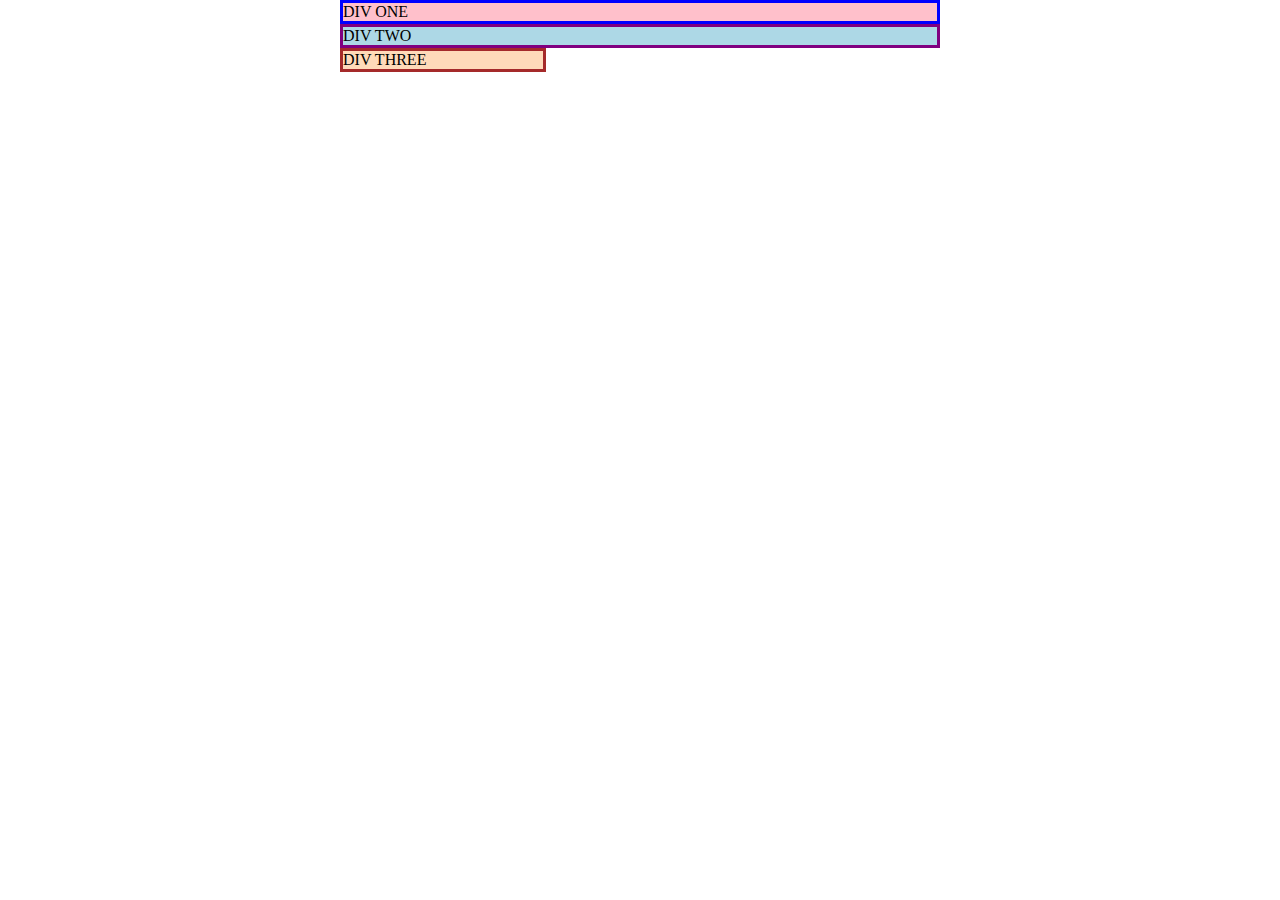
<file: margin-and-padding-1/index.html>
<!DOCTYPE html>
<html lang="en">
<head>
  <meta charset="UTF-8">
  <meta http-equiv="X-UA-Compatible" content="IE=edge">
  <meta name="viewport" content="width=device-width, initial-scale=1.0">
  <title>Margin and Padding exercise</title>
  <style>
    body {
      max-width: 600px;
      margin: 0 auto;
    }

    .one {
      background: pink;
      border: 3px solid blue;
      /* CHANGE ME */
      padding: 0px;
      margin: 0px;
    }

    .two {
      background: lightblue;
      border: 3px solid purple;
      /* CHANGE ME */
      margin-bottom: 0px;
    }

    .three {
      background: peachpuff;
      border: 3px solid brown;
      width: 200px;
      /* CHANGE ME */
      padding: 0px;
      margin-left: 0px;
    }
  </style>
</head>
<body>
  <div class="one">
    DIV ONE
  </div>
  <div class="two">
    DIV TWO
  </div>
  <div class="three">
    DIV THREE
  </div 
</body>
</html>
</file>
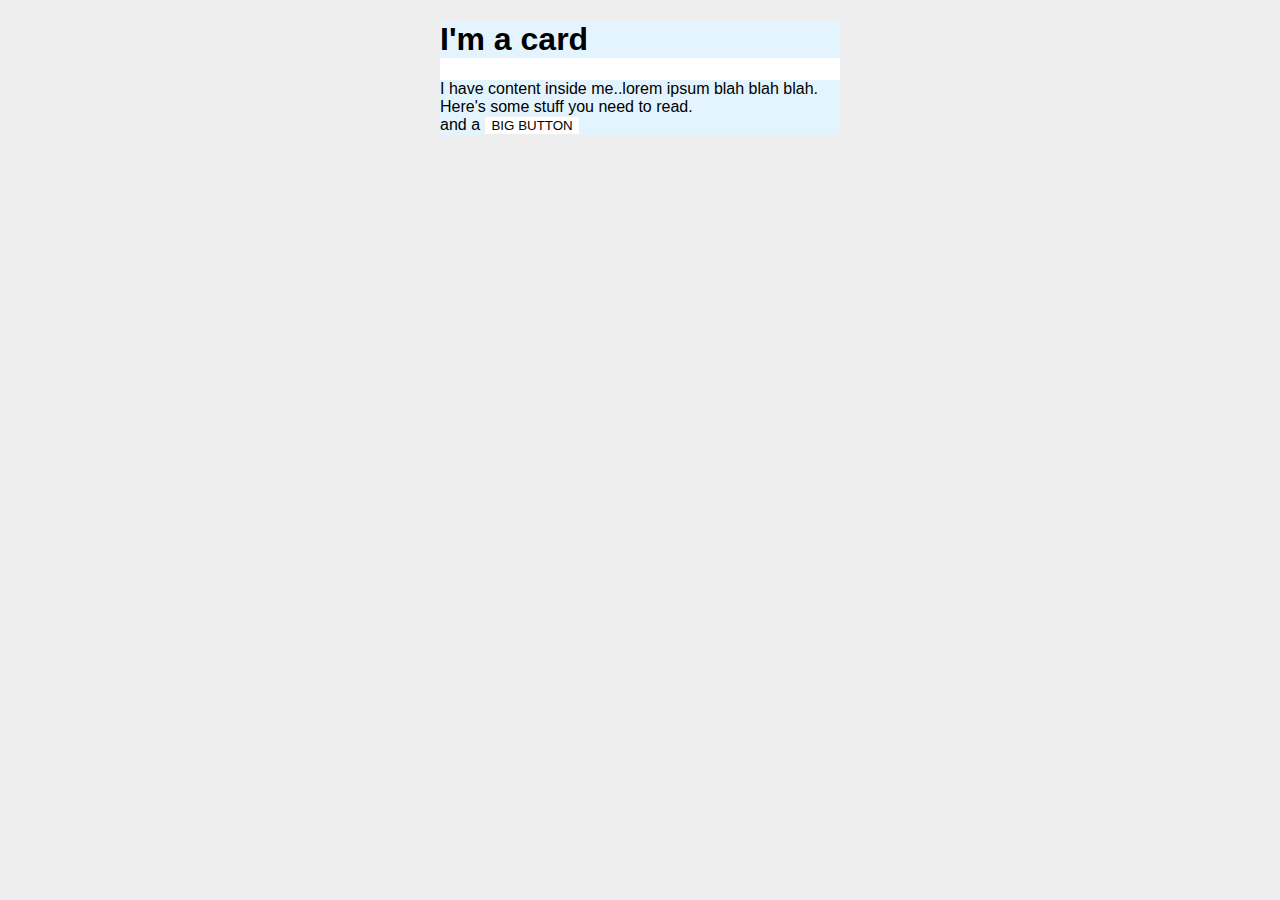
<file: margin-and-padding-2/index.html>
<!DOCTYPE html>
<html lang="en">
<head>
  <meta charset="UTF-8">
  <meta http-equiv="X-UA-Compatible" content="IE=edge">
  <meta name="viewport" content="width=device-width, initial-scale=1.0">
  <title>Margin and Padding exercise 2</title>
  <style>
    body {
      background: #eee;
      font-family: sans-serif;
    }

    .card {
      width: 400px;
      background: #fff;
      margin: 16px auto;
    }

    .title {
      background: #e3f4ff;
    }

    .content {
      background: #e3f4ff;
    }

    .button {
      background: #e3f4ff;
    }

    button {
      background: white;
      border: 1px solid #eee;
    }
  </style>
</head>
<body>
  <div class="card">
    <h1 class="title">I'm a card</h1>
    <div class="content">I have content inside me..lorem ipsum blah blah blah. Here's some stuff you need to read.</div>
    <div class="button">and a <button>BIG BUTTON</button></div>
  </div
</body>
</html>
</file>
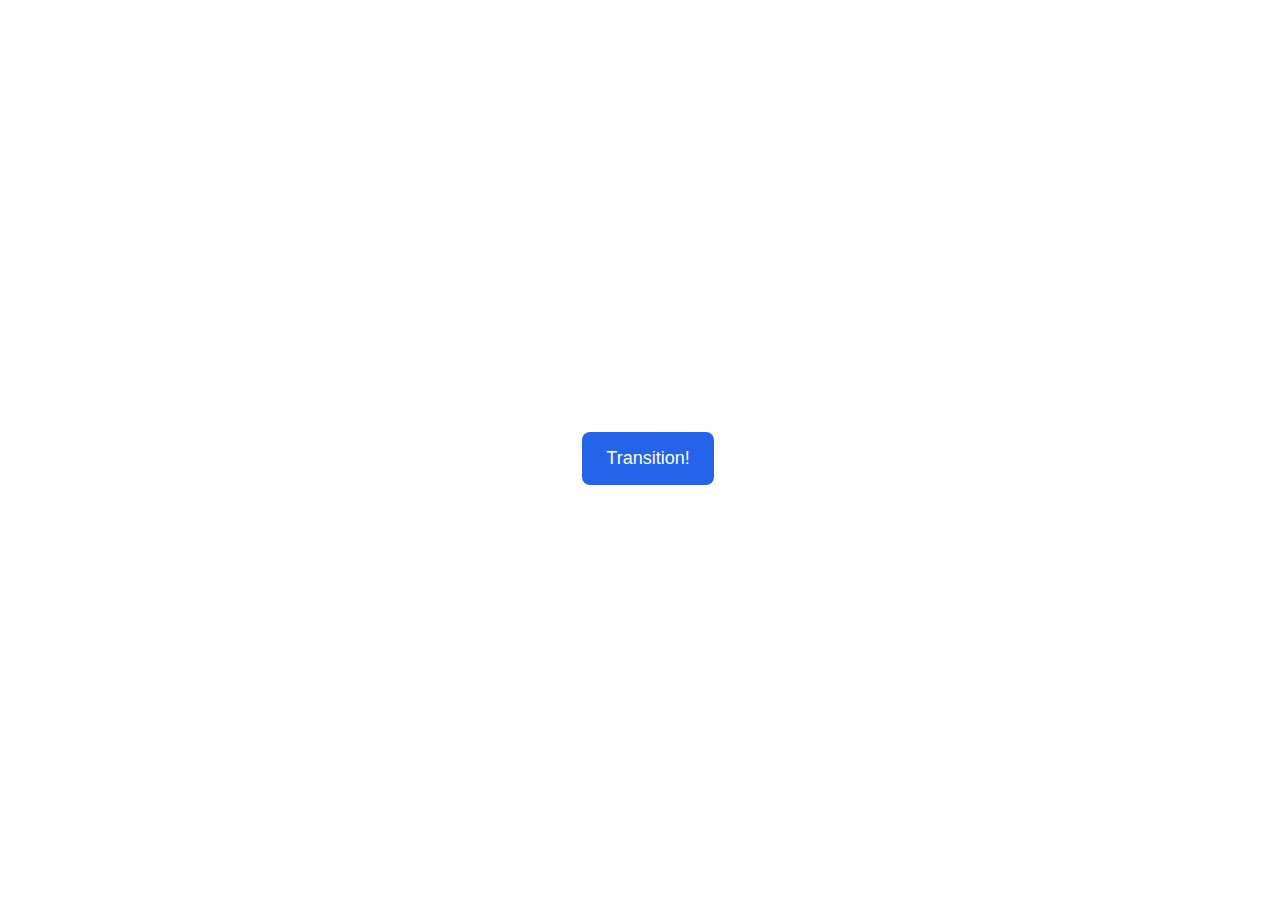
<file: animation/01-button-hover/index.html>
<!DOCTYPE html>
<html lang="en">
  <head>
    <meta charset="UTF-8" />
    <meta http-equiv="X-UA-Compatible" content="IE=edge" />
    <meta name="viewport" content="width=device-width, initial-scale=1.0" />
    <title>Button Hover</title>
    <link rel="stylesheet" href="style.css" />
  </head>
  <body>
    <div id="transition-container">
      <button>Transition!</button>
    </div>
  </body>
</html>
</file>
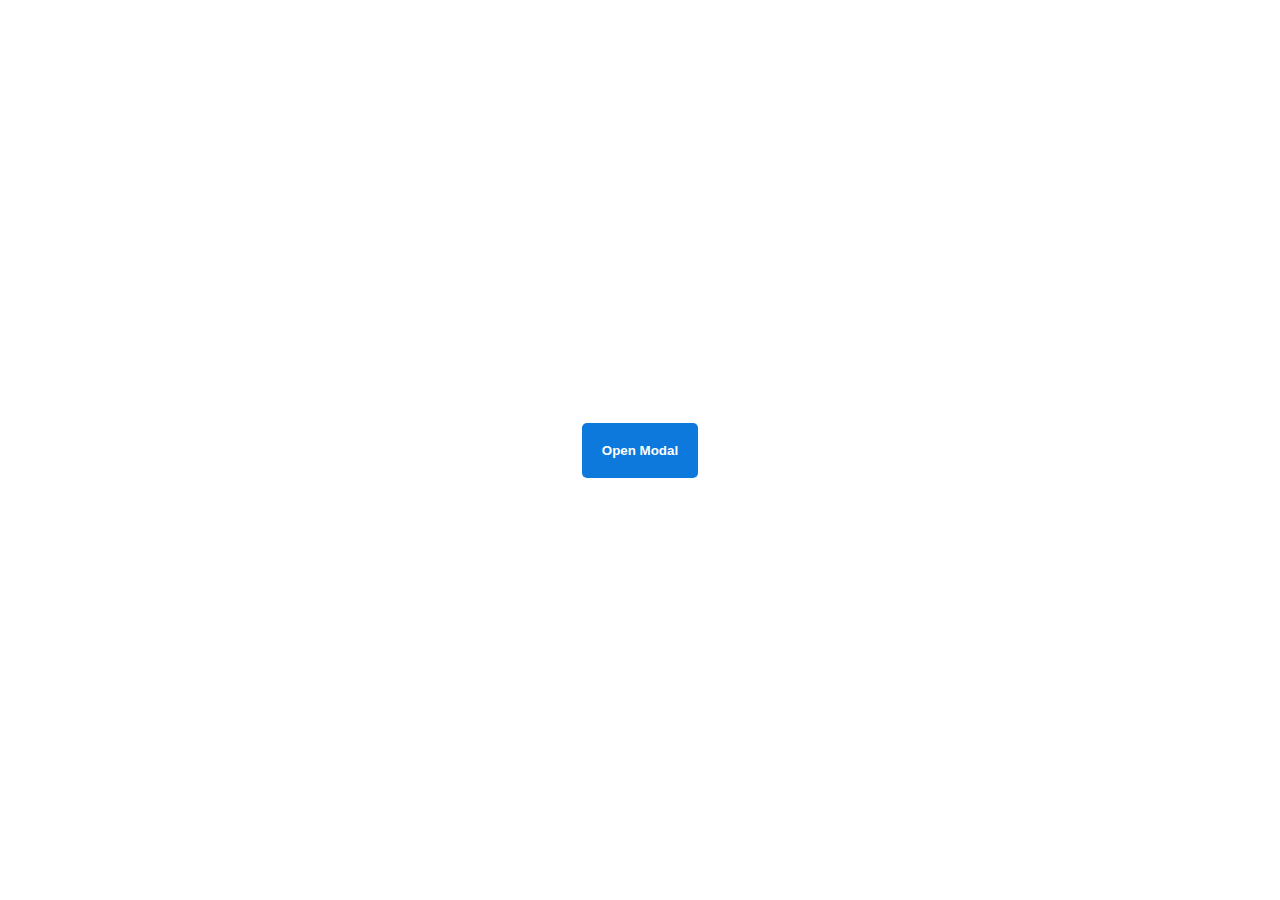
<file: animation/02-pop-up/index.html>
<!DOCTYPE html>
<html lang="en">
  <head>
    <meta charset="UTF-8" />
    <meta http-equiv="X-UA-Compatible" content="IE=edge" />
    <meta name="viewport" content="width=device-width, initial-scale=1.0" />
    <title>Popup</title>
    <link rel="stylesheet" href="style.css" />
  </head>
  <body>
    <div class="backdrop"></div>
    <div class="popup-modal">
      <h1>Look at me!</h1>
      <p>I'm a pop up dialog!</p>
      <button id="close-modal">Close Modal</button>
    </div>
    <div class="button-container">
      <button id="trigger-modal">Open Modal</button>
    </div>
    <script src="script.js"></script>
  </body>
</html>
</file>
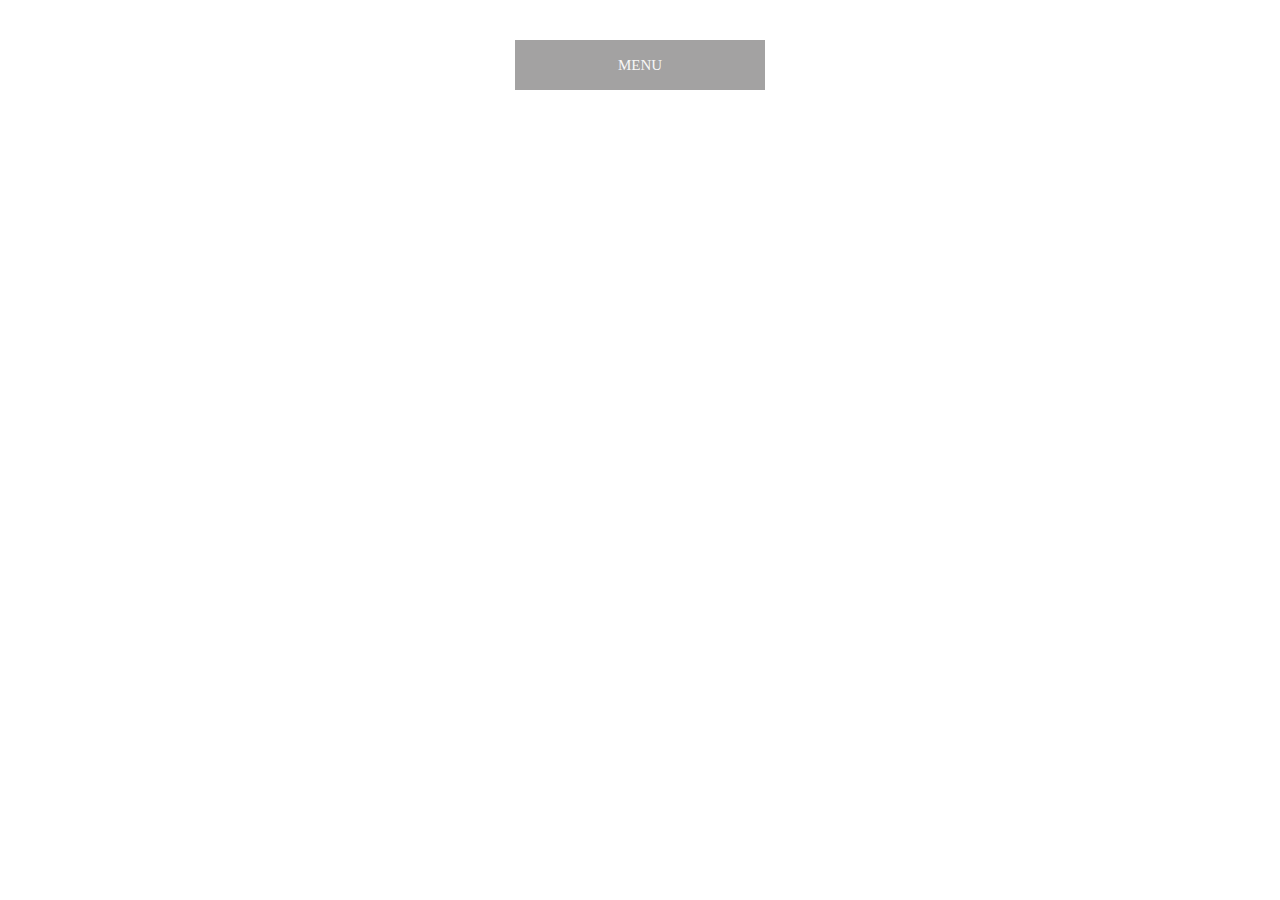
<file: animation/03-dropdown-menu/index.html>
<!DOCTYPE html>
<html lang="en">
  <head>
    <meta charset="UTF-8" />
    <meta http-equiv="X-UA-Compatible" content="IE=edge" />
    <meta name="viewport" content="width=device-width, initial-scale=1.0" />
    <title>Dropdown Menu</title>
    <link rel="stylesheet" href="style.css" />
  </head>
  <body>
    <div class="dropdown-container">
        <div class="menu-title">MENU</div>
        <ul class="dropdown-menu">
            <li>ITEM 1</li>
            <li>ITEM 2</li>
            <li>ITEM 3</li>
            <li>ITEM 4</li>
            <li>ITEM 5</li>
        </ul>
    </div>
    <script src="script.js"></script>
  </body>
</html>
</file>
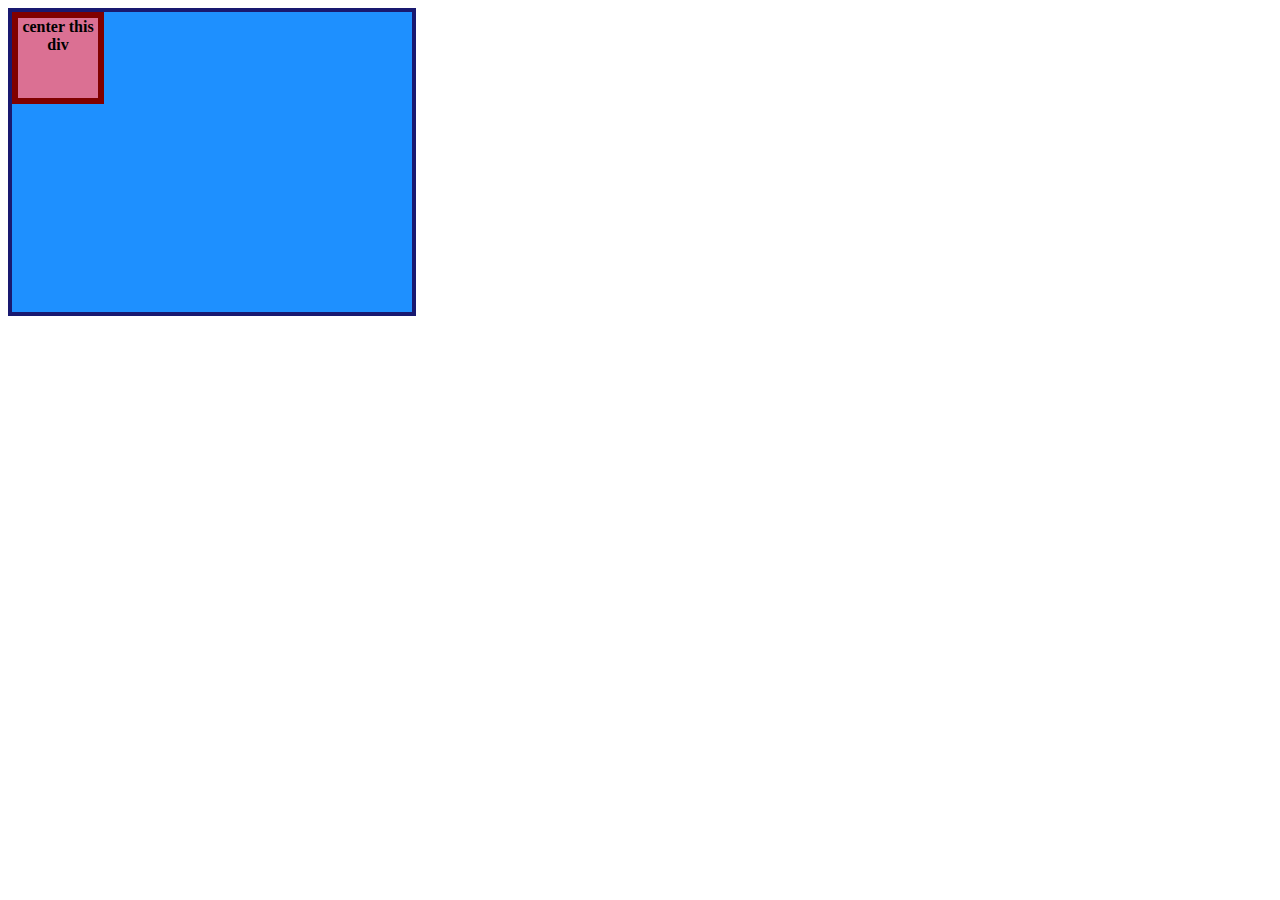
<file: flex/01-flex-center/index.html>
<!DOCTYPE html>
<html lang="en">
  <head>
    <meta charset="UTF-8">
    <meta http-equiv="X-UA-Compatible" content="IE=edge">
    <meta name="viewport" content="width=device-width, initial-scale=1.0">
    <title>CENTER THIS DIV</title>
    <link rel="stylesheet" href="style.css">
  </head>
  <body>
    <div class="container">
      <div class="box">center this div</div>
    </div>
  </body>
</html>
</file>
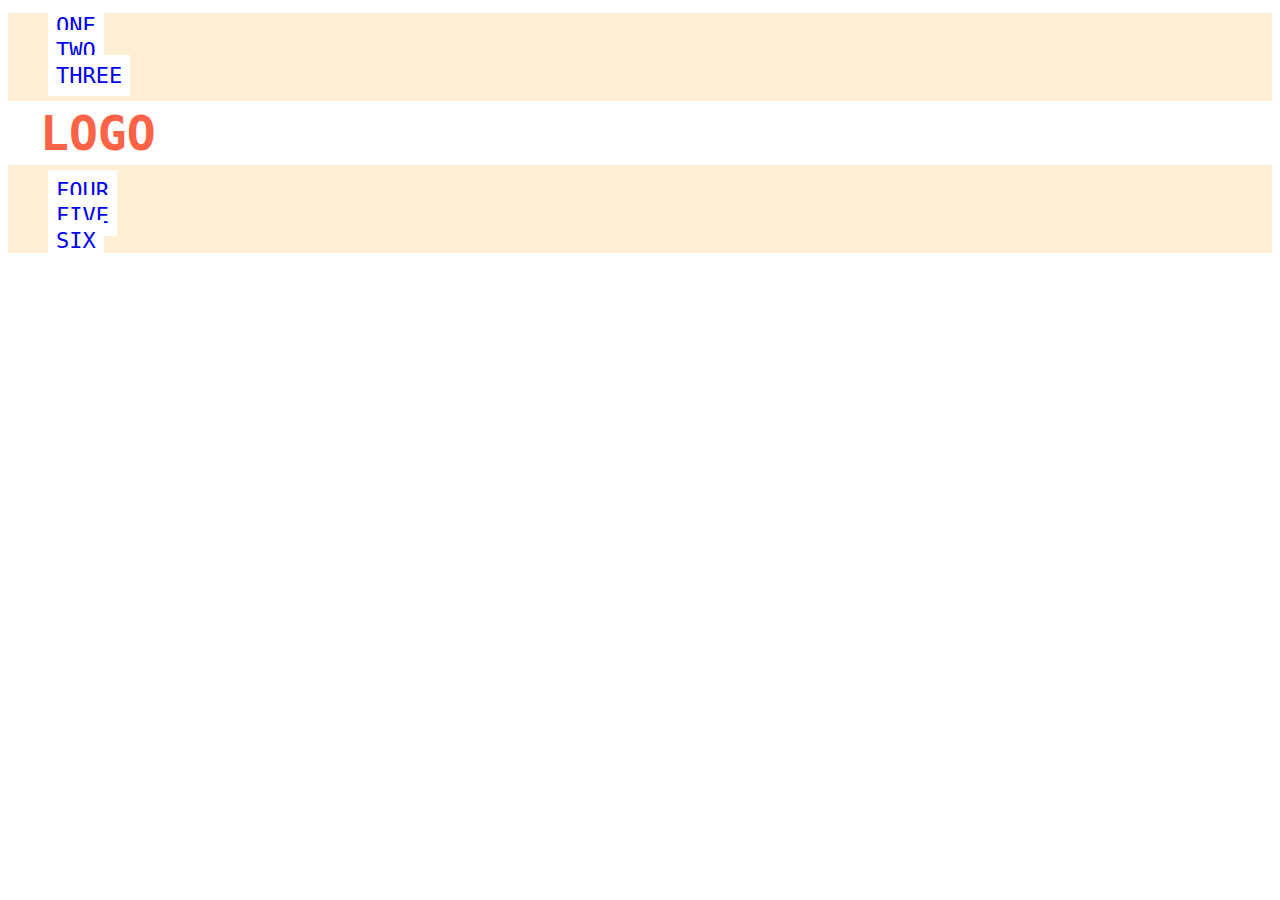
<file: flex/02-flex-header/index.html>
<!DOCTYPE html>
<html lang="en">
  <head>
    <meta charset="UTF-8">
    <meta http-equiv="X-UA-Compatible" content="IE=edge">
    <meta name="viewport" content="width=device-width, initial-scale=1.0">
    <title>Flex Header</title>
    <link rel="stylesheet" href="style.css">
  </head>
  <body>
    <div class="header">
      <div class="left-links">
        <ul>
          <li><a href="#">ONE</a></li>
          <li><a href="#">TWO</a></li>
          <li><a href="#">THREE</a></li>
        </ul>
      </div>
      <div class="logo">LOGO</div>
      <div class="right-links">
        <ul>
          <li><a href="#">FOUR</a></li>
          <li><a href="#">FIVE</a></li>
          <li><a href="#">SIX</a></li>
        </ul>
      </div>
    </div>
  </body>
</html>
</file>
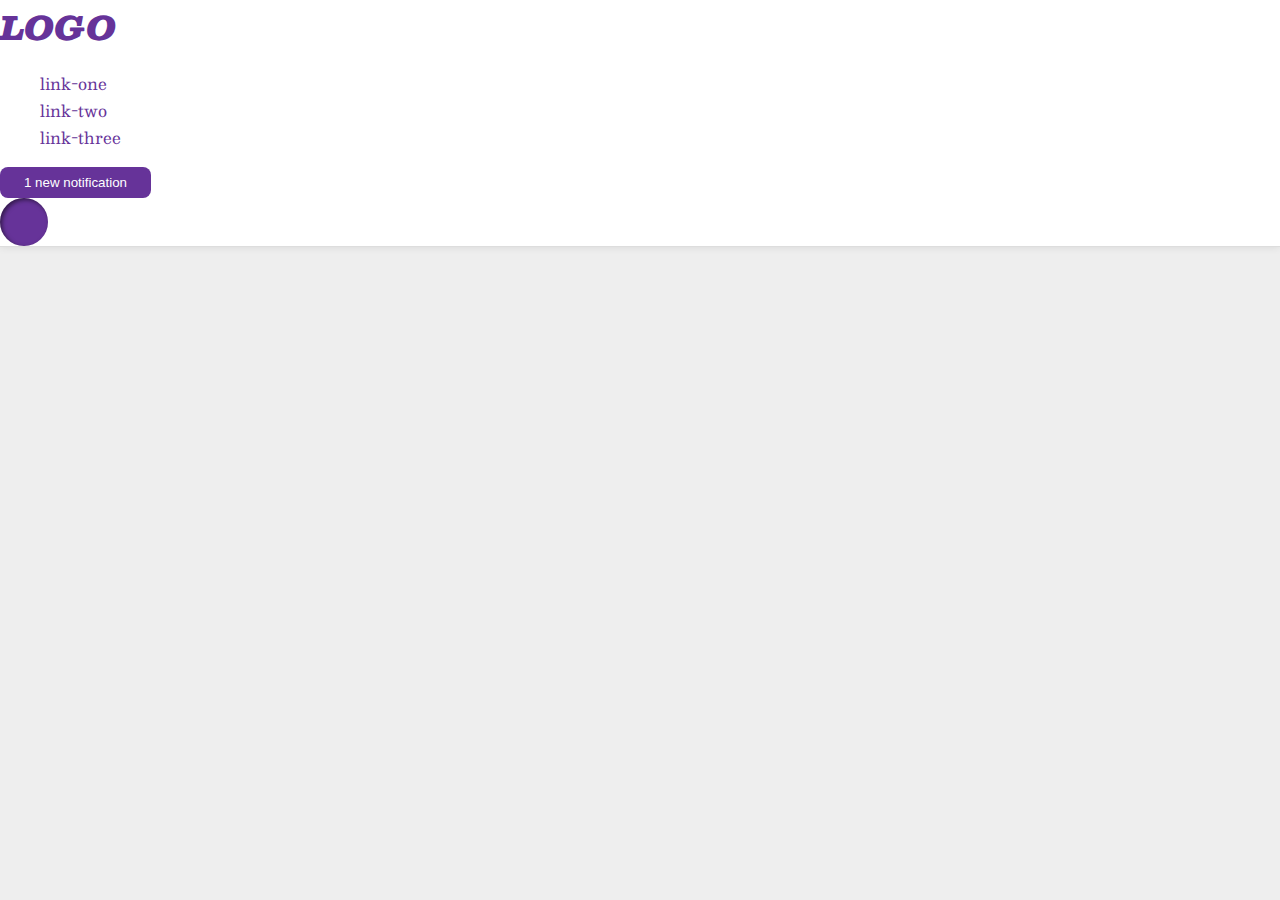
<file: flex/03-flex-header-2/index.html>
<!DOCTYPE html>
<html lang="en">
  <head>
    <meta charset="UTF-8">
    <meta http-equiv="X-UA-Compatible" content="IE=edge">
    <meta name="viewport" content="width=device-width, initial-scale=1.0">
    <title>Flex Header 2</title>
    <link rel="stylesheet" href="style.css">
  </head>
  <body>
    <div class="header">
      <div class="logo">
        LOGO
      </div>
      <ul class="links">
        <li><a href="https://google.com">link-one</a></li>
        <li><a href="https://google.com">link-two</a></li>
        <li><a href="https://google.com">link-three</a></li>
      </ul>
      <button class="notifications">
        1 new notification
      </button>
      <div class="profile-image"></div>
    </div>
  </body>
</html>
</file>
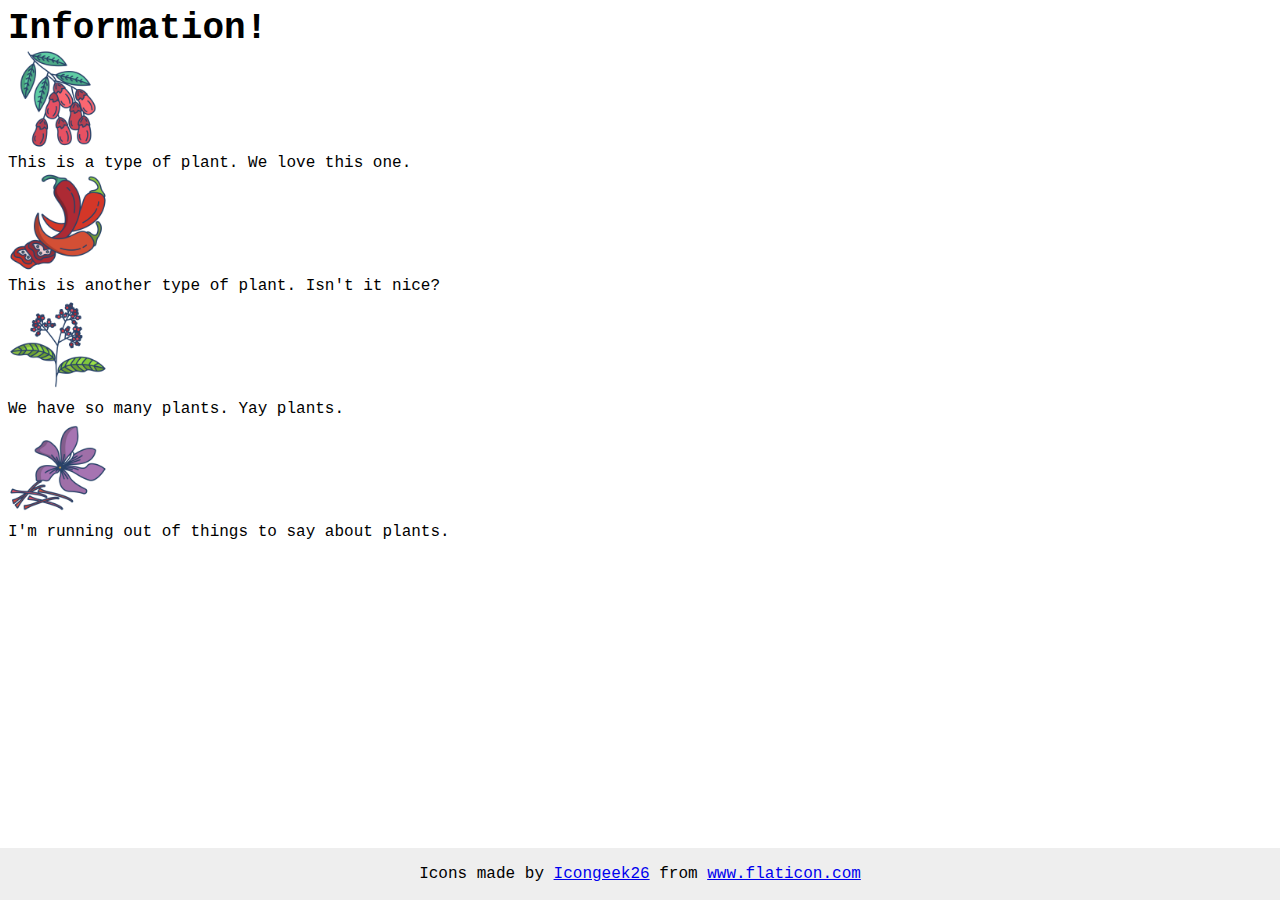
<file: flex/04-flex-information/index.html>
<!DOCTYPE html>
<html lang="en">
  <head>
    <meta charset="UTF-8">
    <meta http-equiv="X-UA-Compatible" content="IE=edge">
    <meta name="viewport" content="width=device-width, initial-scale=1.0">
    <title>Information</title>
    <link rel="stylesheet" href="style.css">
  </head>
  <body>
    <div class="title">Information!</div>

    <img src="./images/barberry.png" alt="barberry">
    <div class="text">This is a type of plant. We love this one.</div>

    <img src="./images/chilli.png" alt="chili">
    <div class="text">This is another type of plant. Isn't it nice?</div>

    <img src="./images/pepper.png" alt="pepper">
    <div class="text">We have so many plants. Yay plants.</div>

    <img src="./images/saffron.png" alt="saffron">
    <div class="text">I'm running out of things to say about plants.</div>

    <!-- disregard this section, it's here to give attribution to the creator of these icons -->
    <div class="footer">
      <div>Icons made by <a href="https://www.flaticon.com/authors/icongeek26" title="Icongeek26">Icongeek26</a> from <a href="https://www.flaticon.com/" title="Flaticon">www.flaticon.com</a></div>
    </div>
  </body>
</html>
</file>
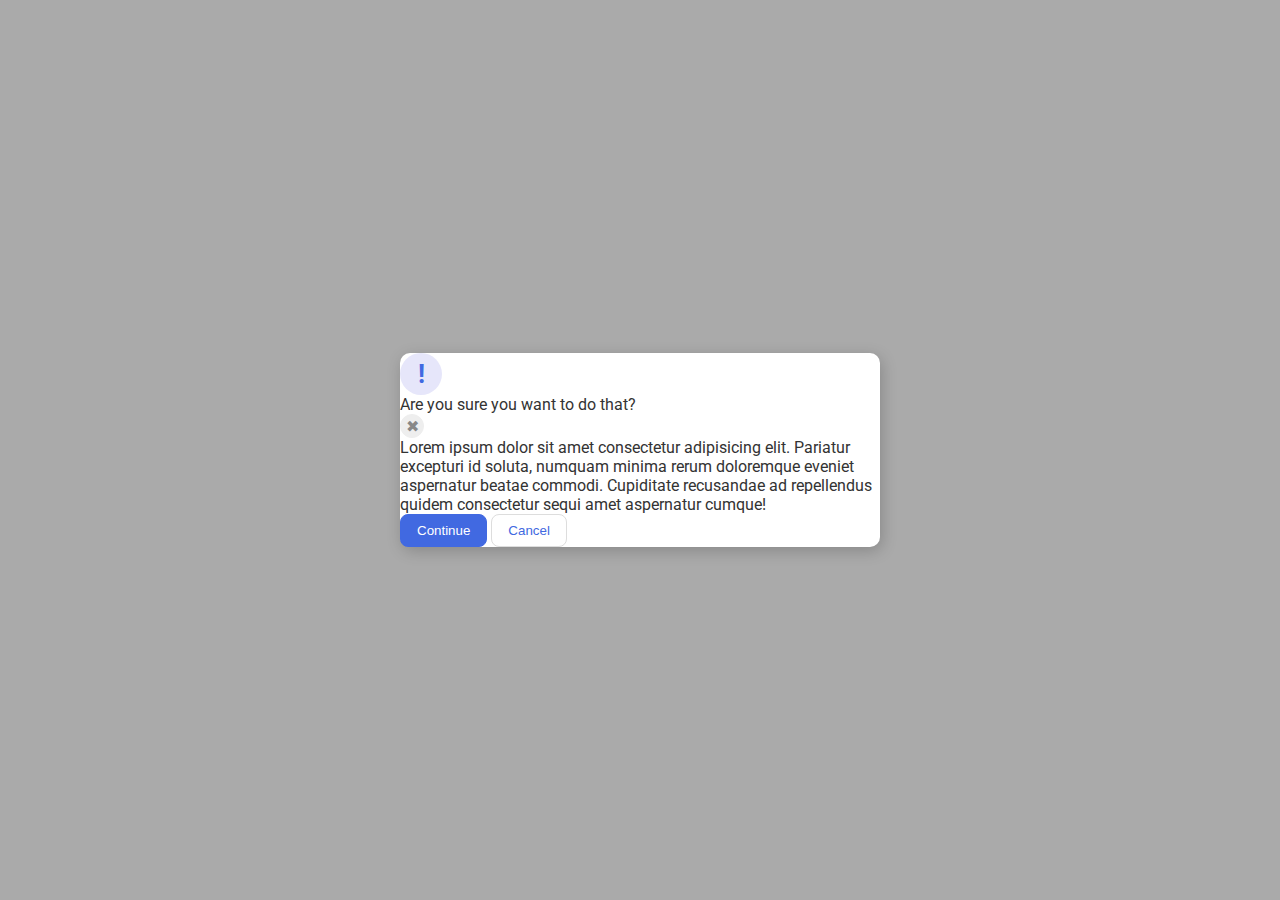
<file: flex/05-flex-modal/index.html>
<!DOCTYPE html>
<html lang="en">
  <head>
    <meta charset="UTF-8">
    <meta http-equiv="X-UA-Compatible" content="IE=edge">
    <meta name="viewport" content="width=device-width, initial-scale=1.0">
    <link rel="stylesheet" href="style.css">
    <title>Modal</title>
  </head>
  <body>
    <div class="modal">
      <div class="icon">!</div>
      <div class="header">Are you sure you want to do that?</div>
      <button class="close-button">✖</button>
      <div class="text">Lorem ipsum dolor sit amet consectetur adipisicing elit. Pariatur excepturi id soluta, numquam minima rerum doloremque eveniet aspernatur beatae commodi. Cupiditate recusandae ad repellendus quidem consectetur sequi amet aspernatur cumque!</div>
      <button class="continue">Continue</button>
      <button class="cancel">Cancel</button>
    </div>
  </body>
</html>
</file>
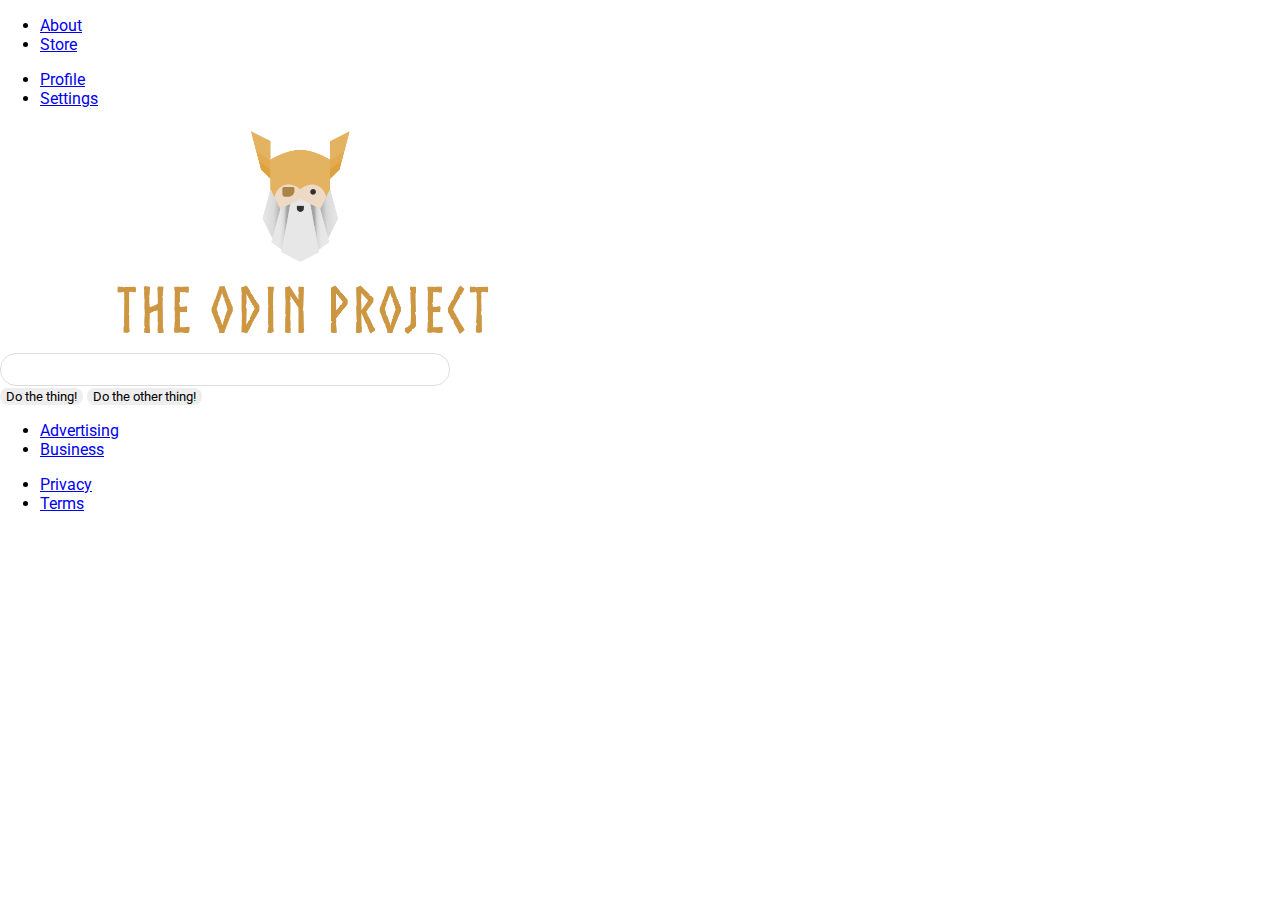
<file: flex/06-flex-layout/index.html>
<!DOCTYPE html>
<html lang="en">
  <head>
    <meta charset="UTF-8">
    <meta http-equiv="X-UA-Compatible" content="IE=edge">
    <meta name="viewport" content="width=device-width, initial-scale=1.0">
    <title>LAYOUT</title>
    <link rel="stylesheet" href="./style.css">
  </head>
  <body>
    <div class="header">
      <ul class="left-links">
        <li><a href="#">About</a></li>
        <li><a href="#">Store</a></li>
      </ul>
      <ul class="right-links">
        <li><a href="#">Profile</a></li>
        <li><a href="#">Settings</a></li>
      </ul>
    </div>
    <div class="content">
      <img src="./logo.png" alt="Project logo. Represents odin with the project name.">
      <div class="input">
        <input type="text">
      </div>
      <div class="buttons">
        <button>Do the thing!</button>
        <button>Do the other thing!</button>
      </div>
    </div>
    <div class="footer">
      <ul class="left-links">
        <li><a href="#">Advertising</a></li>
        <li><a href="#">Business</a></li>
      </ul>
      <ul class="right-links">
        <li><a href="#">Privacy</a></li>
        <li><a href="#">Terms</a></li>
      </ul>
    </div>
  </body>
</html>
</file>
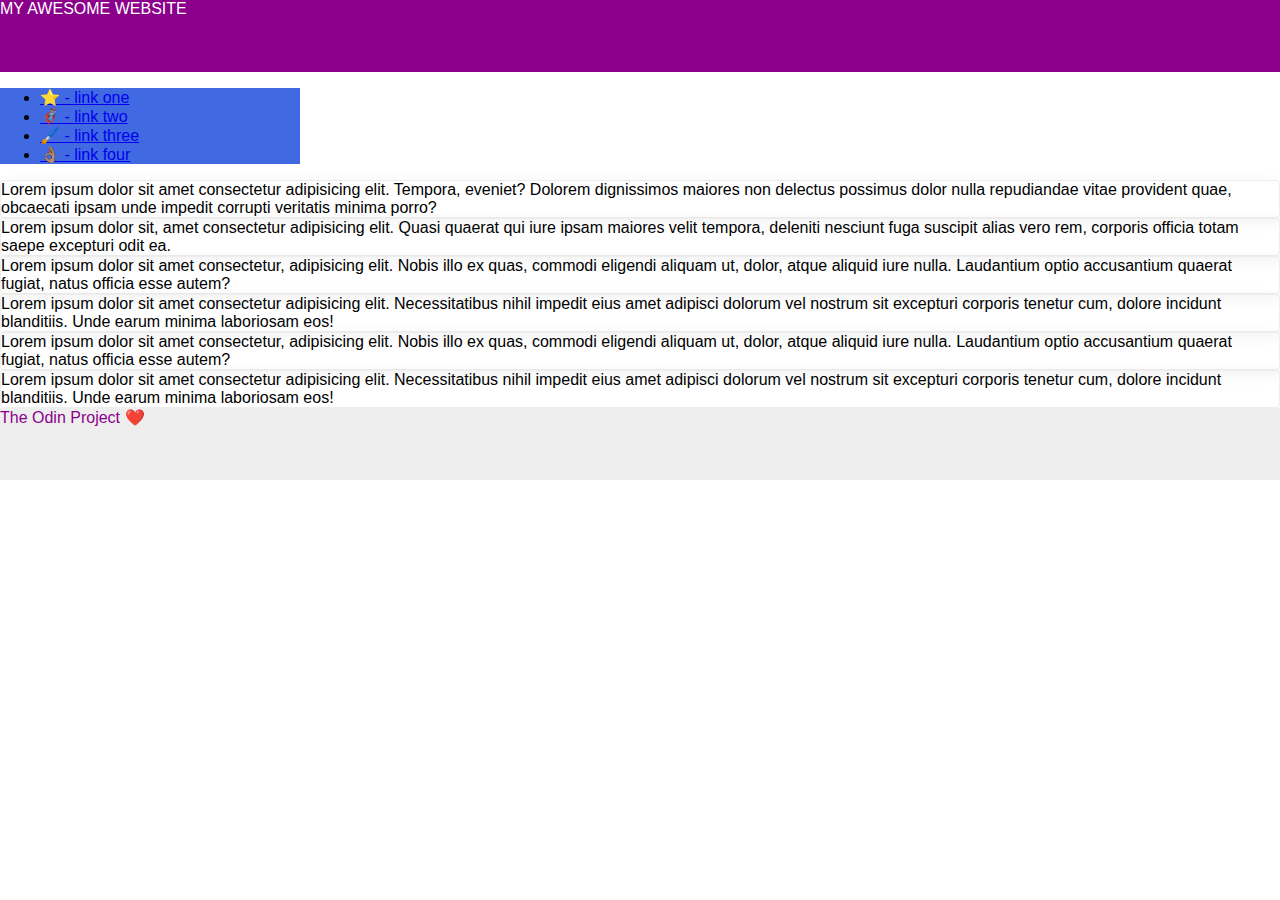
<file: flex/07-flex-layout-2/index.html>
<!DOCTYPE html>
<html lang="en">
  <head>
    <meta charset="UTF-8">
    <meta http-equiv="X-UA-Compatible" content="IE=edge">
    <meta name="viewport" content="width=device-width, initial-scale=1.0">
    <title>The Holy Grail</title>
    <link rel="stylesheet" href="style.css">
  </head>
  <body>
    <div class="header">
      MY AWESOME WEBSITE
    </div>
    
    <div class="sidebar">
      <ul>
        <li><a href="#">⭐ - link one</a></li>
        <li><a href="#">🦸🏽‍♂️ - link two</a></li>
        <li><a href="#">🖌️ - link three</a></li>
        <li><a href="#">👌🏽 - link four</a></li>
      </ul>
    </div>

    <div class="card">Lorem ipsum dolor sit amet consectetur adipisicing elit. Tempora, eveniet? Dolorem dignissimos maiores non delectus possimus dolor nulla repudiandae vitae provident quae, obcaecati ipsam unde impedit corrupti veritatis minima porro?</div>
    <div class="card">Lorem ipsum dolor sit, amet consectetur adipisicing elit. Quasi quaerat qui iure ipsam maiores velit tempora, deleniti nesciunt fuga suscipit alias vero rem, corporis officia totam saepe excepturi odit ea.</div>
    <div class="card">Lorem ipsum dolor sit amet consectetur, adipisicing elit. Nobis illo ex quas, commodi eligendi aliquam ut, dolor, atque aliquid iure nulla. Laudantium optio accusantium quaerat fugiat, natus officia esse autem?</div>
    <div class="card">Lorem ipsum dolor sit amet consectetur adipisicing elit. Necessitatibus nihil impedit eius amet adipisci dolorum vel nostrum sit excepturi corporis tenetur cum, dolore incidunt blanditiis. Unde earum minima laboriosam eos!</div>
    <div class="card">Lorem ipsum dolor sit amet consectetur, adipisicing elit. Nobis illo ex quas, commodi eligendi aliquam ut, dolor, atque aliquid iure nulla. Laudantium optio accusantium quaerat fugiat, natus officia esse autem?</div>
    <div class="card">Lorem ipsum dolor sit amet consectetur adipisicing elit. Necessitatibus nihil impedit eius amet adipisci dolorum vel nostrum sit excepturi corporis tenetur cum, dolore incidunt blanditiis. Unde earum minima laboriosam eos!</div>
    
    <div class="footer">
      The Odin Project ❤️
    </div>
  </body>
</html>
</file>
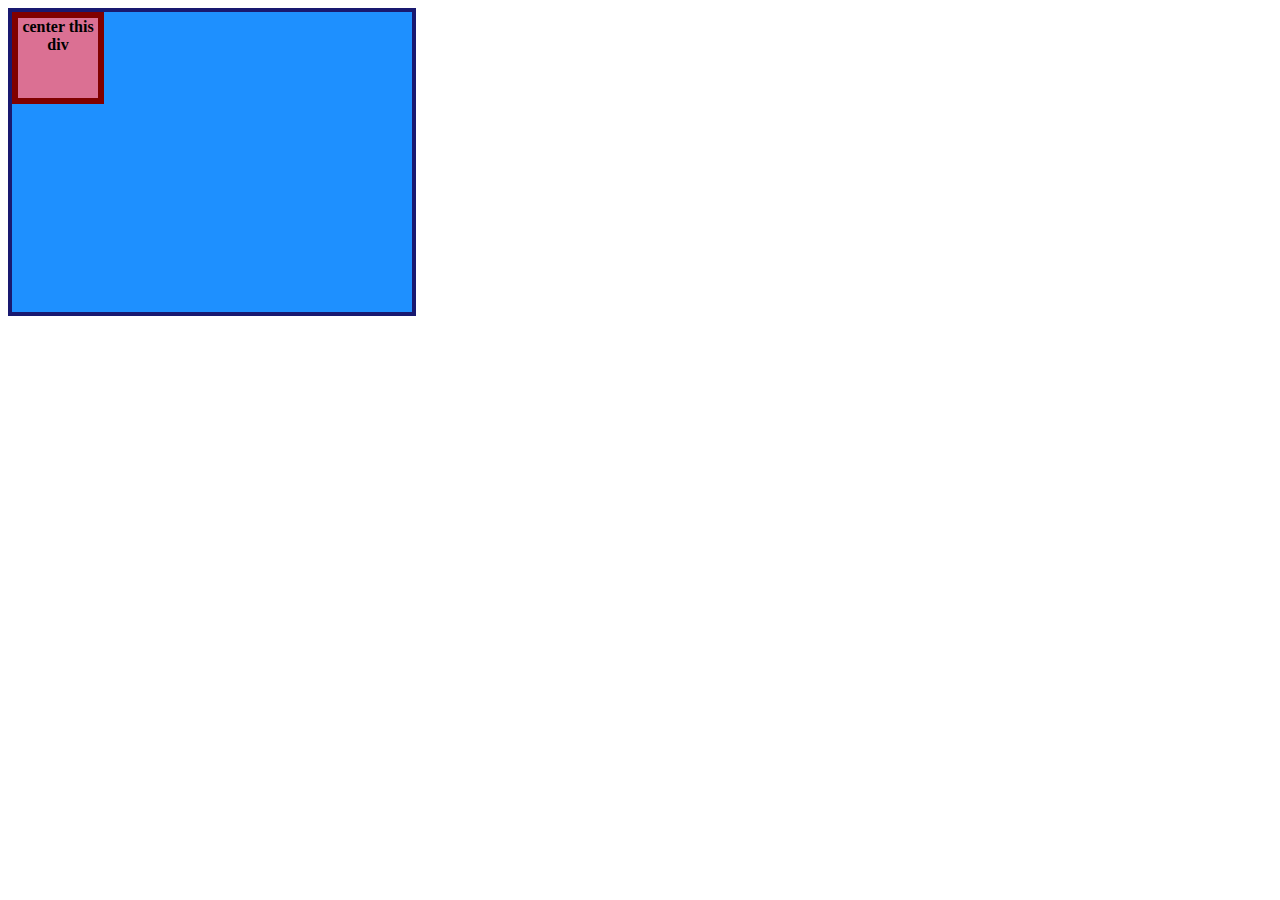
<file: flex/flex-center/index.html>
<!DOCTYPE html>
<html lang="en">
<head>
  <meta charset="UTF-8">
  <meta http-equiv="X-UA-Compatible" content="IE=edge">
  <meta name="viewport" content="width=device-width, initial-scale=1.0">
  <title>CENTER THIS DIV</title>
  <link rel="stylesheet" href="style.css">
</head>
<body>
  <div class="container">
    <div class="box">center this div</div>
  </div>
</body>
</html>
</file>
<file: animation/01-button-hover/style.css>
#transition-container {
  width: 100vw;
  height: 100vh;
  display: flex;
  flex-direction: column;
  justify-content: center;
  align-items: center;
  font-family: Arial, sans-serif;
}

button {
  border-radius: 8px;
  border: none;
  background-color: #2563eb;
  color: white;
  font-size: 18px;
  padding: 16px 24px;
  text-align: center;
}
</file>
<file: animation/02-pop-up/style.css>
* {
  padding: 0;
  margin: 0;
}

body {
  overflow: hidden;
}

.button-container {
  width: 100vw;
  height: 100vh;
  background-color: #ffffff;
  opacity: 100%;
  display: flex;
  align-items: center;
  justify-content: center;
}

button {
  padding: 20px;
  color: #ffffff;
  background-color: #0e79dd;
  border: none;
  border-radius: 5px;
  font-weight: 600;
}

.popup-modal {
  padding: 32px 64px;
  background-color: white;
  border: 1px solid black;
  border-radius: 10px;
  position: fixed;
  top: 50%;
  left: 50%;
  transform-origin: center;
  transform: translate(-50%, -50%);
  pointer-events: none;
  opacity: 0%;
  text-align: center;
}

.popup-modal p {
  margin-bottom: 24px;
}

.backdrop {
  pointer-events: none;
  position: fixed;
  inset: 0;
  background: #000;
  opacity: 0%;
}

.popup-modal.show {
  opacity: 100%;
  pointer-events: all;
}

.backdrop.show {
  opacity: 30%;
}
</file>
<file: animation/03-dropdown-menu/style.css>
.dropdown-container {
  max-width: 250px;
  margin: 40px auto;
  text-align: center;
  line-height: 50px;
  font-size: 15px;
  color: rgb(247, 247, 247);
  cursor: pointer;
}

.menu-title {
  background-color: rgb(163, 162, 162);
}

.dropdown-menu {
  list-style: none;
  padding: 0;
  margin: 0;
  background-color: rgb(99, 97, 97);

  display: none;
}

ul.dropdown-menu li:hover {
  background: rgb(47, 46, 46);
}

.visible {
  display: block;
}
</file>
<file: flex/01-flex-center/style.css>
.container {
  background: dodgerblue;
  border: 4px solid midnightblue;
  width: 400px;
  height: 300px;
}

.box {
  background: palevioletred;
  font-weight: bold;
  text-align: center;
  border: 6px solid maroon;
  width: 80px;
  height: 80px;
}
</file>
<file: flex/02-flex-header/style.css>
.header  {
  font-family: monospace;
  background: papayawhip;
}

.logo {
  font-size: 48px;
  font-weight: 900;
  color: tomato;
  background: white;
  padding: 4px 32px;
}

ul {
  /* this removes the dots on the list items*/
  list-style-type: none;
}

a {
  font-size: 22px;
  background: white;
  padding: 8px;
  /* this removes the line under the links */
  text-decoration: none;
}
</file>
<file: flex/03-flex-header-2/style.css>
/* this is some magical font-importing.  
you'll learn about it later. */
@import url('https://fonts.googleapis.com/css2?family=Besley:ital,wght@0,400;1,900&display=swap');

body {
  margin: 0;
  background: #eee;
  font-family: Besley, serif;
}

.header {
  background: white;
  border-bottom: 1px solid #ddd;
  box-shadow: 0 0 8px rgba(0,0,0,.1);
}

.profile-image {
  background: rebeccapurple;
  box-shadow: inset 2px 2px 4px rgba(0,0,0,.5);
  border-radius: 50%;
  width: 48px;
  height: 48px;
}

.logo {
  color: rebeccapurple;
  font-size: 32px;
  font-weight: 900;
  font-style: italic;
}

button {
  border: none;
  border-radius: 8px;
  background: rebeccapurple;
  color: white;
  padding: 8px 24px;
}

a {
  /* this removes the line under our links */
  text-decoration: none;
  color: rebeccapurple;
}

ul {
  list-style-type: none;
}
</file>
<file: flex/04-flex-information/style.css>
body {
  font-family: 'Courier New', Courier, monospace;
}

img {
  width: 100px;
  height: 100px;
}

.title {
  font-size: 36px;
  font-weight: 900;
}

/* do not edit this footer */
.footer {
  position: fixed;
  bottom: 0;
  left: 0;
  right: 0;
  height: 52px;
  display: flex;
  align-items: center;
  justify-content: center;
  background: #eee;
}
</file>
<file: flex/05-flex-modal/style.css>
@import url('https://fonts.googleapis.com/css2?family=Roboto:wght@400;700&display=swap');

html, body {
  height: 100%;
}

body {
  font-family: Roboto, sans-serif;
  margin: 0;
  background: #aaa;
  color: #333;
  /* I'll give you this one for free lol */
  display: flex;
  align-items: center;
  justify-content: center;
}

.modal {
  background: white;
  width: 480px;
  border-radius: 10px;
  box-shadow: 2px 4px 16px rgba(0,0,0,.2);
}

.icon {
  color: royalblue;
  font-size: 26px;
  font-weight: 700;
  background: lavender;
  width: 42px;
  height: 42px;
  border-radius: 50%;
  display: flex;
  align-items: center;
  justify-content: center;
}

.close-button {
  background: #eee;
  border-radius: 50%;
  color: #888;
  font-weight: 400;
  font-size: 16px;
  height: 24px;
  width: 24px;
  display: flex;
  align-items: center;
  justify-content: center;
  border: 1px solid #eee;
  padding: 0;
}

button {
  cursor: pointer;
  padding: 8px 16px;
  border-radius: 8px;
}

button.continue {
  background: royalblue;
  border: 1px solid royalblue;
  color: white;
}

button.cancel {
  background: white;
  border: 1px solid #ddd;
  color: royalblue;
}
</file>
<file: flex/06-flex-layout/style.css>
@import url('https://fonts.googleapis.com/css2?family=Roboto:wght@400;700&display=swap');

body {
  height: 100vh;
  margin: 0;
  overflow: hidden;
  font-family: Roboto, sans-serif;
}

img {
  width: 600px;
}

button {
  font-family: Roboto, sans-serif;
  border: none;
  border-radius: 8px;
  background: #eee;
}

input {
  border: 1px solid #ddd;
  border-radius: 16px;
  padding: 8px 24px;
  width: 400px;
}
</file>
<file: flex/07-flex-layout-2/style.css>
body {
  font-family: -apple-system, BlinkMacSystemFont, 'Segoe UI', Roboto, Oxygen, Ubuntu, Cantarell, 'Open Sans', 'Helvetica Neue', sans-serif;
  margin: 0;
  min-height: 100vh;
}

.header {
  height: 72px;
  background: darkmagenta;
  color: white;
}

.footer {
  height: 72px;
  background: #eee;
  color: darkmagenta;
}

.sidebar {
  width: 300px;
  background: royalblue;
  box-sizing: border-box;
}

.card {
  border: 1px solid #eee;
  box-shadow: 2px 4px 16px rgba(0,0,0,.06);
  border-radius: 4px;
}
</file>
<file: flex/flex-center/style.css>
.container {
  background: dodgerblue;
  border: 4px solid midnightblue;
  width: 400px;
  height: 300px;
}

.box {
  background: palevioletred;
  font-weight: bold;
  text-align: center;
  border: 6px solid maroon;
  width: 80px;
  height: 80px;
}
</file>
